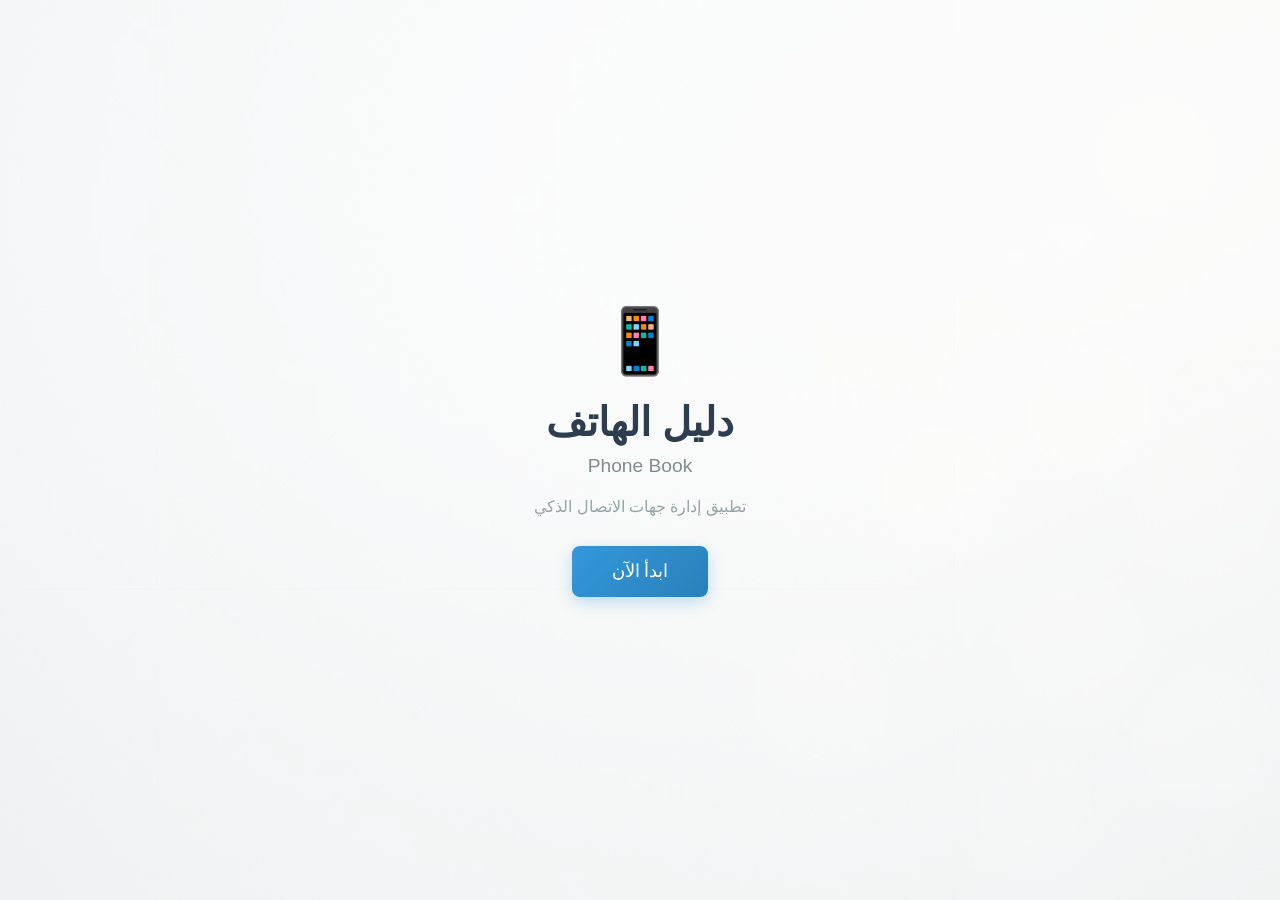
<file: index.html>
<!DOCTYPE html>
<html lang="ar">
<head>
    <meta charset="UTF-8">
    <meta name="viewport" content="width=device-width, initial-scale=1.0">
    <title>دليل الهاتف - Phone Book</title>
    <link rel="stylesheet" href="style.css">
    <script src="data.js"></script>
</head>
<body>
    <div class="app">
        <div id="splash" class="splash">
            <div class="splash-content">
                <div class="logo-circle">📱</div>
                <h1>دليل الهاتف</h1>
                <p class="subtitle">Phone Book</p>
                <p class="description">تطبيق إدارة جهات الاتصال الذكي</p>
                <button id="enterBtn" class="enter-btn">ابدأ الآن</button>
            </div>
        </div>

        <div id="mainApp" class="main-app hidden">
            <header class="header">
                <h1>📱 دليل الهاتف</h1>
                <p>إدارة جهات الاتصال بسهولة</p>
            </header>

            <nav class="navbar">
                <button class="nav-btn active" data-tab="contacts">📋 جهات الاتصال</button>
                <button class="nav-btn" data-tab="favorites">⭐ المفضلة</button>
                <button class="nav-btn" data-tab="about">ℹ️ عن المشروع</button>
            </nav>

            <div class="content">
                <div id="contacts" class="tab active">
                    <div class="controls">
                        <input type="text" id="search" placeholder="🔍 ابحث عن جهة اتصال..." class="search-input">
                        <select id="categoryFilter" class="filter-select">
                            <option value="الكل">الكل</option>
                            <option value="عائلة">عائلة</option>
                            <option value="أصدقاء">أصدقاء</option>
                            <option value="عمل">عمل</option>
                        </select>
                        <button id="addBtn" class="btn btn-primary">➕ إضافة</button>
                        <button id="selectBtn" class="btn btn-secondary">☑️ تحديد</button>
                        <button id="deleteAllBtn" class="btn btn-danger">🗑️ حذف الكل</button>
                    </div>
                    <div id="bulkActionsPanel" class="bulk-actions-panel hidden">
                        <div class="bulk-info">
                            <span id="selectedCount">تم تحديد 0</span>
                            <button id="cancelSelectBtn" class="btn btn-secondary">إلغاء</button>
                        </div>
                        <div class="bulk-buttons">
                            <button id="selectAllBtn" class="btn btn-info">✅ تحديد الكل</button>
                            <button id="deselectAllBtn" class="btn btn-secondary">❌ إلغاء تحديد الكل</button>
                            <button id="bulkAddFavoriteBtn" class="btn btn-info">❤️ إضافة للمفضلة</button>
                            <button id="bulkRemoveFavoriteBtn" class="btn btn-info">🤍 إزالة من المفضلة</button>
                            <button id="bulkEditBtn" class="btn btn-warning">✏️ تعديل جماعي</button>
                        </div>
                    </div>
                    <div id="contactsList" class="contacts-list"></div>
                </div>

                <div id="favorites" class="tab">
                    <div class="controls">
                        <input type="text" id="searchFavorites" placeholder="🔍 ابحث عن جهة مفضلة..." class="search-input">
                        <select id="categoryFilterFavorites" class="filter-select">
                            <option value="الكل">الكل</option>
                            <option value="عائلة">عائلة</option>
                            <option value="أصدقاء">أصدقاء</option>
                            <option value="عمل">عمل</option>
                        </select>
                        <button id="selectBtnFavorites" class="btn btn-secondary">☑️ تحديد</button>
                        </div>
                    <div id="bulkActionsPanelFavorites" class="bulk-actions-panel hidden">
                        <div class="bulk-info">
                            <span id="selectedCountFavorites">تم تحديد 0</span>
                            <button id="cancelSelectBtnFavorites" class="btn btn-secondary">إلغاء</button>
                        </div>
                        <div class="bulk-buttons">
                            <button id="selectAllBtnFav" class="btn btn-info">✅ تحديد الكل</button>
                            <button id="deselectAllBtnFav" class="btn btn-secondary">❌ إلغاء تحديد الكل</button>
                            <button id="bulkRemoveFavoriteBtnFav" class="btn btn-danger">🤍 إزالة من المفضلة</button>
                        </div>
                    </div>
                    <div id="favoritesList" class="contacts-list"></div>
                </div>

                <div id="about" class="tab">
                    <div class="about-content">
                        <div class="about-card">
                            <h2>📋 معلومات المشروع</h2>
                            <p><strong>اسم المشروع:</strong> دليل الهاتف</p>
                            <p><strong>المادة:</strong> تكنولوجيا الويب</p>
                            <p><strong>التقنيات:</strong> HTML, CSS, JavaScript, MySQL</p>
                            <br>
                            <h2>الإشراف الأكاديمي</h2>
                            <p><strong>تحت إشراف:</strong> د/ مروة عناني</p>
                            <p><strong>مساعد:</strong> م/ علي محمد</p>
                        </div>
                        <div class="about-card">
                            <h2>👥 فريق العمل</h2>
                            <table class="team-table">
                                <tr>
                                    <th>الاسم</th>
                                    <th>الرقم الجامعي</th>
                                </tr>
                                <tr>
                                    <td>فارس محمد عبدالسميع</td>
                                    <td>231255</td>
                                </tr>
                                <tr>
                                    <td>محمود اسامه سعد محمد</td>
                                    <td>231543</td>
                                </tr>
                                <tr>
                                    <td>حسن اشرف احمد علي محمد</td>
                                    <td>222287</td>
                                </tr>
                                <tr>
                                    <td>محمد كرم حمدي عبد المعبود</td>
                                    <td>231446</td>
                                </tr>
                                <tr>
                                    <td>احمد محمد فؤاد محمود</td>
                                    <td>230573</td>
                                </tr>
                            </table>
                        </div>
                        <div class="about-card">
                            <h2>✨ المميزات</h2>
                            <ul>
                                <li>✅ إضافة/تعديل/حذف جهات الاتصال</li>
                                <li>✅ بحث فوري</li>
                                <li>✅ تصفية حسب الفئات</li>
                                <li>✅ إضافة وحذف للمفضلة</li>
                                <li>✅ حفظ البيانات في Local Storage</li>
                                <li>✅ ربط بقاعدة بيانات MySQL</li>
                                <li>✅ تصميم متجاوب</li>
                            </ul>
                        </div>
                    </div>
                </div>
            </div>
        </div>

        <div id="modal" class="modal hidden">
            <div class="modal-content">
                <div class="modal-header">
                    <h2 id="modalTitle">إضافة جهة اتصال</h2>
                    <span class="close">&times;</span>
                </div>
                <form id="contactForm" class="modal-form">
                    <input type="hidden" id="contactId">
                    <div class="form-row">
                        <div class="form-group">
                            <label for="firstName">الاسم الأول</label>
                            <input type="text" id="firstName" placeholder="الاسم الأول" required>
                        </div>
                        <div class="form-group">
                            <label for="lastName">الاسم الأخير</label>
                            <input type="text" id="lastName" placeholder="الاسم الأخير" required>
                        </div>
                    </div>
                    <div class="form-row">
                        <div class="form-group">
                            <label for="nickname">الكنية/اللقب (اختياري)</label>
                            <input type="text" id="nickname" placeholder="الكنية/اللقب">
                        </div>
                        <div class="form-group">
                            <label for="jobTitle">الوظيفة</label>
                            <input type="text" id="jobTitle" placeholder="الوظيفة" required>
                        </div>
                    </div>
                    <div class="form-row">
                        <div class="form-group">
                            <label for="phone">رقم الهاتف</label>
                            <input type="tel" id="phone" placeholder="رقم الهاتف" required>
                        </div>
                        <div class="form-group">
                            <label for="email">البريد الإلكتروني</label>
                            <input type="email" id="email" placeholder="البريد الإلكتروني" required>
                        </div>
                    </div>
                    <div class="form-row">
                        <div class="form-group full-width">
                            <label for="category">الفئة</label>
                            <select id="category" required>
                                <option value="">اختر الفئة</option>
                                <option value="عائلة">عائلة</option>
                                <option value="أصدقاء">أصدقاء</option>
                                <option value="عمل">عمل</option>
                            </select>
                        </div>
                    </div>
                    <div class="form-actions">
                        <button type="submit" class="btn btn-primary">💾 حفظ</button>
                        <button type="button" class="btn btn-secondary" onclick="document.getElementById('modal').classList.add('hidden')">إلغاء</button>
                    </div>
                </form>
            </div>
        </div>


        <div id="toast" class="toast hidden"></div>
    </div>

    <script src="script.js"></script>
</body>
</html>
</file>
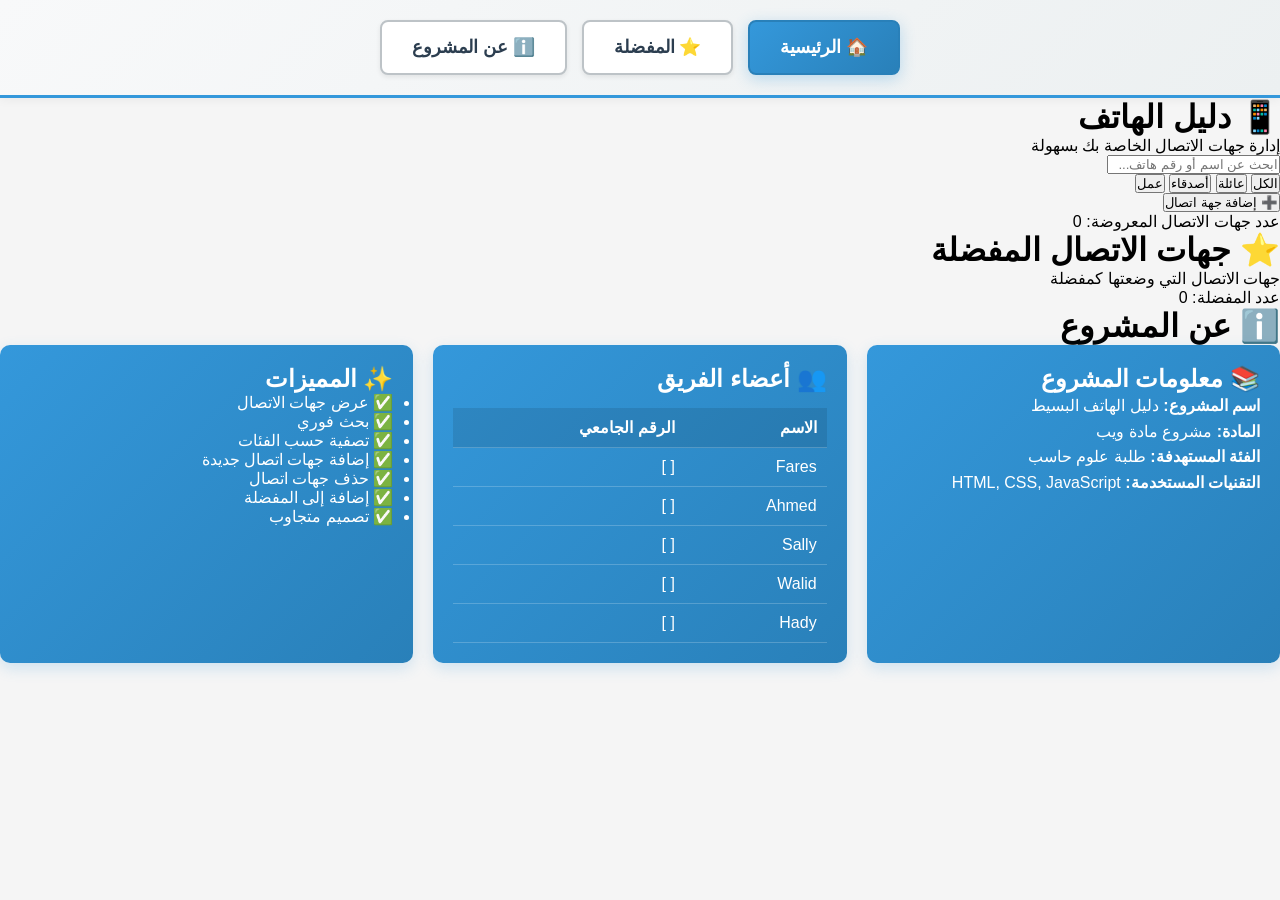
<file: phonebook.html>
<!DOCTYPE html>
<html lang="ar">
<head>
    <meta charset="UTF-8">
    <meta name="viewport" content="width=device-width, initial-scale=1.0">
    <title>دليل الهاتف</title>
    <link rel="stylesheet" href="style.css">
</head>
<body>
    <div class="container">
        <!-- Navigation -->
        <nav class="navbar">
            <button class="nav-btn active" data-page="home">🏠 الرئيسية</button>
            <button class="nav-btn" data-page="favorites">⭐ المفضلة</button>
            <button class="nav-btn" data-page="about">ℹ️ عن المشروع</button>
        </nav>

        <!-- Home Page -->
        <div id="homePage" class="page active">
            <header>
                <h1>📱 دليل الهاتف</h1>
                <p>إدارة جهات الاتصال الخاصة بك بسهولة</p>
            </header>

            <div class="search-section">
                <input 
                    type="text" 
                    id="searchInput" 
                    placeholder="ابحث عن اسم أو رقم هاتف..."
                    class="search-box"
                >
            </div>

            <div class="filter-section">
                <button class="filter-btn active" data-filter="الكل">الكل</button>
                <button class="filter-btn" data-filter="عائلة">عائلة</button>
                <button class="filter-btn" data-filter="أصدقاء">أصدقاء</button>
                <button class="filter-btn" data-filter="عمل">عمل</button>
            </div>

            <button class="add-btn" id="openAddForm">➕ إضافة جهة اتصال</button>

            <!-- Form لإضافة جهة اتصال -->
            <div id="addFormModal" class="modal">
                <div class="modal-content">
                    <span class="close">&times;</span>
                    <h2>إضافة جهة اتصال جديدة</h2>
                    <form id="addContactForm">
                        <input type="text" id="newName" placeholder="الاسم" required>
                        <input type="tel" id="newPhone" placeholder="رقم الهاتف" required>
                        <input type="email" id="newEmail" placeholder="البريد الإلكتروني" required>
                        <select id="newCategory" required>
                            <option value="">اختر الفئة</option>
                            <option value="عائلة">عائلة</option>
                            <option value="أصدقاء">أصدقاء</option>
                            <option value="عمل">عمل</option>
                        </select>
                        <button type="submit" class="submit-btn">إضافة</button>
                    </form>
                </div>
            </div>

            <div id="contactsList" class="contacts-list">
                <!-- سيتم ملء جهات الاتصال هنا بواسطة JavaScript -->
            </div>

            <div class="stats">
                <p>عدد جهات الاتصال المعروضة: <span id="count">0</span></p>
            </div>
        </div>

        <!-- Favorites Page -->
        <div id="favoritesPage" class="page">
            <header>
                <h1>⭐ جهات الاتصال المفضلة</h1>
                <p>جهات الاتصال التي وضعتها كمفضلة</p>
            </header>

            <div id="favoritesList" class="contacts-list">
                <!-- سيتم ملء المفضلة هنا -->
            </div>

            <div class="stats">
                <p>عدد المفضلة: <span id="favCount">0</span></p>
            </div>
        </div>

        <!-- About Page -->
        <div id="aboutPage" class="page">
            <header>
                <h1>ℹ️ عن المشروع</h1>
            </header>

            <div class="about-content">
                <div class="about-card">
                    <h2>📚 معلومات المشروع</h2>
                    <p><strong>اسم المشروع:</strong> دليل الهاتف البسيط</p>
                    <p><strong>المادة:</strong> مشروع مادة ويب</p>
                    <p><strong>الفئة المستهدفة:</strong> طلبة علوم حاسب</p>
                    <p><strong>التقنيات المستخدمة:</strong> HTML, CSS, JavaScript</p>
                </div>

                <div class="about-card">
                    <h2>👥 أعضاء الفريق</h2>
                    <table class="team-table">
                        <tr>
                            <th>الاسم</th>
                            <th>الرقم الجامعي</th>
                        </tr>
                        <tr>
                            <td>Fares</td>
                            <td>[ ]</td>
                        </tr>
                        <tr>
                            <td>Ahmed</td>
                            <td>[ ]</td>
                        </tr>
                        <tr>
                            <td>Sally</td>
                            <td>[ ]</td>
                        </tr>
                        <tr>
                            <td>Walid</td>
                            <td>[ ]</td>
                        </tr>
                        <tr>
                            <td>Hady</td>
                            <td>[ ]</td>
                        </tr>
                    </table>
                </div>

                <div class="about-card">
                    <h2>✨ المميزات</h2>
                    <ul>
                        <li>✅ عرض جهات الاتصال</li>
                        <li>✅ بحث فوري</li>
                        <li>✅ تصفية حسب الفئات</li>
                        <li>✅ إضافة جهات اتصال جديدة</li>
                        <li>✅ حذف جهات اتصال</li>
                        <li>✅ إضافة إلى المفضلة</li>
                        <li>✅ تصميم متجاوب</li>
                    </ul>
                </div>
            </div>
        </div>
    </div>

    <script src="script.js"></script>
</body>
</html>
</file>
<file: style.css>
* {
    margin: 0;
    padding: 0;
    box-sizing: border-box;
}

body {
    font-family: 'Arial', sans-serif;
    background: #f5f5f5;
    direction: rtl;
}

.app {
    min-height: 100vh;
}

/* Splash Screen */
.splash {
    position: fixed;
    top: 0;
    left: 0;
    right: 0;
    bottom: 0;
    background: url('[data-uri]') center/cover;
    background-attachment: fixed;
    display: flex;
    align-items: center;
    justify-content: center;
    z-index: 1000;
}

.splash::before {
    content: '';
    position: absolute;
    top: 0;
    left: 0;
    right: 0;
    bottom: 0;
    background: rgba(255, 255, 255, 0.85);
    z-index: -1;
}

.splash-content {
    text-align: center;
    animation: fadeInScale 0.8s ease-out;
}

@keyframes fadeInScale {
    from {
        transform: scale(0.9);
        opacity: 0;
    }
    to {
        transform: scale(1);
        opacity: 1;
    }
}

.logo-circle {
    font-size: 4em;
    margin-bottom: 20px;
    animation: bounce 1s infinite;
}

@keyframes bounce {
    0%, 100% { transform: translateY(0); }
    50% { transform: translateY(-10px); }
}

.splash h1 {
    font-size: 2.5em;
    color: #2c3e50;
    margin-bottom: 10px;
}

.splash .subtitle {
    font-size: 1.2em;
    color: #7f8c8d;
    margin-bottom: 20px;
}

.splash .description {
    font-size: 1em;
    color: #95a5a6;
    margin-bottom: 30px;
}

.enter-btn {
    background: linear-gradient(135deg, #3498db 0%, #2980b9 100%);
    color: white;
    border: none;
    padding: 15px 40px;
    font-size: 1.1em;
    border-radius: 8px;
    cursor: pointer;
    transition: all 0.3s;
    box-shadow: 0 5px 15px rgba(52, 152, 219, 0.3);
}

.enter-btn:hover {
    transform: translateY(-3px);
    box-shadow: 0 8px 20px rgba(52, 152, 219, 0.4);
}

/* Main App */
.main-app {
    display: flex;
    flex-direction: column;
    min-height: 100vh;
}

.main-app.hidden {
    display: none;
}

/* Header */
.header {
    background: linear-gradient(135deg, #3498db 0%, #2980b9 100%);
    color: white;
    padding: 30px 20px;
    text-align: center;
    box-shadow: 0 2px 10px rgba(0, 0, 0, 0.1);
}

.header h1 {
    font-size: 2.5em;
    margin-bottom: 8px;
    font-weight: 700;
}

.header p {
    font-size: 1.1em;
    opacity: 0.95;
    font-weight: 500;
}

/* Navigation */
.navbar {
    display: flex;
    gap: 15px;
    padding: 20px;
    background: linear-gradient(135deg, #f8f9fa 0%, #ecf0f1 100%);
    border-bottom: 3px solid #3498db;
    flex-wrap: wrap;
    justify-content: center;
    box-shadow: 0 2px 10px rgba(0, 0, 0, 0.05);
}

.nav-btn {
    padding: 15px 30px;
    border: 2px solid #bdc3c7;
    background: white;
    color: #2c3e50;
    border-radius: 8px;
    cursor: pointer;
    font-size: 1.1em;
    transition: all 0.3s ease;
    font-weight: 600;
    display: flex;
    align-items: center;
    gap: 8px;
    box-shadow: 0 2px 5px rgba(0, 0, 0, 0.08);
}

.nav-btn:hover {
    border-color: #3498db;
    color: #3498db;
    transform: translateY(-2px);
    box-shadow: 0 4px 12px rgba(52, 152, 219, 0.2);
}

.nav-btn.active {
    background: linear-gradient(135deg, #3498db 0%, #2980b9 100%);
    color: white;
    border-color: #2980b9;
    box-shadow: 0 4px 15px rgba(52, 152, 219, 0.3);
}

/* Content */
.content {
    flex: 1;
    padding: 20px;
}

.tab {
    display: none;
}

.tab.active {
    display: block;
    animation: fadeIn 0.3s ease-out;
}

@keyframes fadeIn {
    from { opacity: 0; }
    to { opacity: 1; }
}

/* Controls */
.controls {
    display: flex;
    gap: 12px;
    margin-bottom: 20px;
    flex-wrap: wrap;
    align-items: center;
    background: white;
    padding: 15px;
    border-radius: 8px;
    box-shadow: 0 2px 8px rgba(0, 0, 0, 0.05);
}

.search-input {
    flex: 1;
    min-width: 200px;
    padding: 12px 15px;
    border: 1px solid #ecf0f1;
    border-radius: 5px;
    font-size: 0.95em;
    transition: all 0.3s;
}

.search-input:focus {
    outline: none;
    border-color: #3498db;
    box-shadow: 0 0 5px rgba(52, 152, 219, 0.2);
}

.filter-select {
    padding: 10px 15px;
    border: 1px solid #ecf0f1;
    border-radius: 5px;
    font-size: 0.95em;
    cursor: pointer;
    transition: all 0.3s;
}

.filter-select:focus {
    outline: none;
    border-color: #3498db;
}

.btn {
    padding: 12px 24px;
    border: none;
    border-radius: 6px;
    cursor: pointer;
    font-size: 1em;
    transition: all 0.3s;
    font-weight: 600;
}

.btn-primary {
    background: linear-gradient(135deg, #3498db 0%, #2980b9 100%);
    color: white;
    box-shadow: 0 2px 8px rgba(52, 152, 219, 0.2);
}

.btn-primary:hover {
    background: linear-gradient(135deg, #2980b9 0%, #1f618d 100%);
    box-shadow: 0 4px 12px rgba(52, 152, 219, 0.3);
    transform: translateY(-2px);
}

/* Contacts Grid */
.contacts-list {
    display: grid;
    grid-template-columns: repeat(auto-fill, minmax(350px, 1fr));
    gap: 20px;
}

.contact-card {
    background: white;
    border: 1px solid #ecf0f1;
    border-radius: 10px;
    overflow: hidden;
    box-shadow: 0 2px 8px rgba(0, 0, 0, 0.08);
    transition: all 0.3s;
    display: flex;
    flex-direction: column;
}

.contact-card:hover {
    box-shadow: 0 8px 20px rgba(52, 152, 219, 0.15);
    transform: translateY(-5px);
}

.contact-card.favorite {
    border-color: #ffc107;
    background: #fffbf0;
}

.contact-card.selected {
    background: #e8f4f8;
    border: 2px solid #3498db;
}

/* Card Header */
.card-header {
    display: flex;
    align-items: center;
    gap: 12px;
    padding: 15px;
    border-bottom: 1px solid #ecf0f1;
    background: #f8f9fa;
}

.contact-checkbox {
    width: 20px;
    height: 20px;
    cursor: pointer;
    accent-color: #3498db;
    flex-shrink: 0;
}

.card-title-section {
    flex: 1;
    min-width: 0;
}

.contact-name {
    font-size: 1.1em;
    font-weight: 700;
    color: #2c3e50;
    margin: 0;
}

.contact-nickname {
    font-size: 0.85em;
    color: #7f8c8d;
    margin-top: 2px;
}

.contact-category-badge {
    display: inline-block;
    background: #3498db;
    color: white;
    padding: 6px 12px;
    border-radius: 6px;
    font-size: 0.75em;
    font-weight: 600;
    white-space: nowrap;
    flex-shrink: 0;
}

/* Card Body */
.card-body {
    padding: 15px;
    flex: 1;
}

.contact-job,
.contact-phone,
.contact-email {
    margin: 8px 0;
    font-size: 0.9em;
    line-height: 1.5;
    display: flex;
    align-items: center;
    gap: 8px;
}

.contact-job strong,
.contact-phone strong,
.contact-email strong {
    font-size: 1.1em;
    min-width: 20px;
}

.contact-phone a,
.contact-email a {
    color: #3498db;
    text-decoration: none;
    word-break: break-all;
}

.contact-phone a:hover,
.contact-email a:hover {
    text-decoration: underline;
}

/* Card Footer */
.card-footer {
    display: flex;
    gap: 8px;
    padding: 12px 15px;
    border-top: 1px solid #ecf0f1;
    background: #f8f9fa;
    flex-wrap: wrap;
}

.contact-actions {
    display: flex;
    gap: 8px;
    margin-top: 15px;
    flex-wrap: wrap;
}

.action-btn {
    flex: 1;
    min-width: 70px;
    padding: 8px;
    border: none;
    border-radius: 5px;
    cursor: pointer;
    font-size: 0.8em;
    transition: all 0.3s;
    font-weight: 500;
}

.edit-btn {
    background: linear-gradient(135deg, #3498db 0%, #2980b9 100%);
    color: white;
    box-shadow: 0 2px 5px rgba(52, 152, 219, 0.2);
}

.edit-btn:hover {
    background: linear-gradient(135deg, #2980b9 0%, #1f618d 100%);
    box-shadow: 0 4px 10px rgba(52, 152, 219, 0.3);
}

.favorite-btn {
    background: linear-gradient(135deg, #f39c12 0%, #e67e22 100%);
    color: white;
    box-shadow: 0 2px 5px rgba(243, 156, 18, 0.2);
}

.favorite-btn:hover {
    background: linear-gradient(135deg, #e67e22 0%, #d35400 100%);
    box-shadow: 0 4px 10px rgba(243, 156, 18, 0.3);
}

.favorite-btn.active {
    background: linear-gradient(135deg, #e74c3c 0%, #c0392b 100%);
    box-shadow: 0 2px 5px rgba(231, 76, 60, 0.2);
}

.delete-btn {
    background: linear-gradient(135deg, #e74c3c 0%, #c0392b 100%);
    color: white;
    box-shadow: 0 2px 5px rgba(231, 76, 60, 0.2);
}

.delete-btn:hover {
    background: linear-gradient(135deg, #c0392b 0%, #a93226 100%);
    box-shadow: 0 4px 10px rgba(231, 76, 60, 0.3);
}

/* Empty State */
.empty-state {
    text-align: center;
    padding: 40px 20px;
    color: #7f8c8d;
    font-size: 1.1em;
}

/* About */
.about-content {
    display: grid;
    grid-template-columns: repeat(auto-fit, minmax(300px, 1fr));
    gap: 20px;
}

.about-card {
    background: linear-gradient(135deg, #3498db 0%, #2980b9 100%);
    color: white;
    padding: 20px;
    border-radius: 10px;
    box-shadow: 0 5px 15px rgba(52, 152, 219, 0.2);
}

.about-card h3 {
    margin-bottom: 15px;
    font-size: 1.2em;
}

.about-card p {
    line-height: 1.6;
}

.about-card table {
    width: 100%;
    margin-top: 15px;
    border-collapse: collapse;
}

.about-card table th, .about-card table td {
    padding: 10px;
    text-align: right;
    border-bottom: 1px solid rgba(255, 255, 255, 0.2);
}

.about-card table th {
    font-weight: bold;
    background: rgba(0, 0, 0, 0.1);
}

/* Toast */
#toast {
    position: fixed;
    bottom: 20px;
    right: 20px;
    background: #27ae60;
    color: white;
    padding: 15px 20px;
    border-radius: 5px;
    box-shadow: 0 5px 15px rgba(0, 0, 0, 0.2);
    display: none;
    z-index: 2000;
}

#toast.show {
    display: block;
    animation: slideIn 0.3s ease-out;
}

@keyframes slideIn {
    from {
        transform: translateX(400px);
        opacity: 0;
    }
    to {
        transform: translateX(0);
        opacity: 1;
    }
}

/* Bulk Actions Panel */
.bulk-actions-panel {
    background: #f9f9f9;
    border: 2px solid #3498db;
    border-radius: 8px;
    padding: 15px;
    margin: 15px 0;
    display: flex;
    justify-content: space-between;
    align-items: center;
    gap: 15px;
}

.bulk-actions-panel.hidden {
    display: none;
}

.bulk-info {
    display: flex;
    align-items: center;
    gap: 15px;
    font-weight: bold;
    color: #2c3e50;
}

.bulk-buttons {
    display: flex;
    gap: 10px;
    flex-wrap: wrap;
}

/* Button Styles */
.btn-secondary {
    background: #95a5a6;
    color: white;
    border: none;
    padding: 10px 15px;
    border-radius: 5px;
    cursor: pointer;
    font-size: 0.95em;
    transition: all 0.3s ease;
}

.btn-secondary:hover {
    background: #7f8c8d;
}

.btn-secondary.active {
    background: #3498db;
}

.btn-danger {
    background: #e74c3c;
    color: white;
    border: none;
    padding: 10px 15px;
    border-radius: 5px;
    cursor: pointer;
    font-size: 0.95em;
    transition: all 0.3s ease;
}

.btn-danger:hover {
    background: #c0392b;
}

.btn-info {
    background: #3498db;
    color: white;
    border: none;
    padding: 10px 15px;
    border-radius: 5px;
    cursor: pointer;
    font-size: 0.95em;
    transition: all 0.3s ease;
}

.btn-info:hover {
    background: #2980b9;
}

.btn-warning {
    background: #f39c12;
    color: white;
    border: none;
    padding: 10px 15px;
    border-radius: 5px;
    cursor: pointer;
    font-size: 0.95em;
    transition: all 0.3s ease;
}

.btn-warning:hover {
    background: #e67e22;
}

/* Modal */
.modal {
    display: none;
    position: fixed;
    z-index: 1000;
    left: 0;
    top: 0;
    width: 100%;
    height: 100%;
    background-color: rgba(0, 0, 0, 0.4);
}

.modal.active {
    display: flex;
    align-items: center;
    justify-content: center;
}

.modal-content {
    background: linear-gradient(135deg, #ffffff 0%, #f8f9fa 100%);
    padding: 40px;
    border-radius: 15px;
    max-width: 550px;
    width: 90%;
    box-shadow: 0 10px 40px rgba(0, 0, 0, 0.2);
    position: relative;
    border: 1px solid rgba(52, 152, 219, 0.1);
}

.modal-content h2 {
    color: #2c3e50;
    margin-bottom: 25px;
    font-size: 1.5em;
    font-weight: 700;
    border-bottom: 2px solid #3498db;
    padding-bottom: 15px;
}

.close {
    position: absolute;
    right: 20px;
    top: 15px;
    font-size: 32px;
    font-weight: bold;
    color: #95a5a6;
    cursor: pointer;
    transition: all 0.3s ease;
    width: 40px;
    height: 40px;
    display: flex;
    align-items: center;
    justify-content: center;
    border-radius: 50%;
}

.close:hover {
    color: #e74c3c;
    background: rgba(231, 76, 60, 0.1);
}

.form-group {
    margin-bottom: 20px;
}

.form-group label {
    display: block;
    margin-bottom: 8px;
    font-weight: 600;
    color: #2c3e50;
    font-size: 0.95em;
}

.form-group input,
.form-group select {
    width: 100%;
    padding: 12px 15px;
    border: 2px solid #ecf0f1;
    border-radius: 8px;
    font-size: 0.95em;
    transition: all 0.3s ease;
    background: white;
}

.form-group input:focus,
.form-group select:focus {
    outline: none;
    border-color: #3498db;
    box-shadow: 0 0 10px rgba(52, 152, 219, 0.3);
    background: #f8fbff;
}

/* Responsive */
@media (max-width: 768px) {
    .contacts-list {
        grid-template-columns: 1fr;
    }

    .controls {
        flex-direction: column;
    }

    .search-input {
        min-width: auto;
    }

    .navbar {
        flex-wrap: wrap;
    }

    .nav-btn {
        flex: 1 1 auto;
        min-width: 100px;
    }

    .bulk-actions-panel {
        flex-direction: column;
        align-items: stretch;
    }

    .bulk-info {
        flex-direction: column;
    }

    .bulk-buttons {
        flex-direction: column;
    }

    .bulk-buttons button {
        width: 100%;
    }

    .card-header {
        flex-direction: column;
        align-items: flex-start;
    }

    .contact-category-badge {
        align-self: flex-start;
    }

/* Checkbox styling */
.contact-checkbox, .contact-checkbox-fav {
    width: 20px;
    height: 20px;
    margin-right: 10px;
    cursor: pointer;
    accent-color: #2196F3;
}

.card-title-section {
    display: flex;
    align-items: center;
    gap: 10px;
}

}
/* Modal Form Improvements */
.modal-header {
    display: flex;
    justify-content: space-between;
    align-items: center;
    margin-bottom: 20px;
    padding-bottom: 15px;
    border-bottom: 2px solid #e0e0e0;
}

.modal-header h2 {
    margin: 0;
    color: #333;
    font-size: 1.5em;
}

.modal-form {
    display: flex;
    flex-direction: column;
    gap: 15px;
}

.form-row {
    display: grid;
    grid-template-columns: 1fr 1fr;
    gap: 15px;
}

.form-row .form-group.full-width {
    grid-column: 1 / -1;
}

.form-group {
    display: flex;
    flex-direction: column;
}

.form-group label {
    font-weight: 600;
    margin-bottom: 5px;
    color: #555;
    font-size: 0.95em;
}

.form-group input,
.form-group select {
    padding: 10px 12px;
    border: 1px solid #ddd;
    border-radius: 6px;
    font-size: 1em;
    font-family: inherit;
    transition: all 0.3s ease;
}

.form-group input:focus,
.form-group select:focus {
    outline: none;
    border-color: #3498db;
    box-shadow: 0 0 0 3px rgba(52, 152, 219, 0.1);
    background-color: #f8fbff;
}

.form-actions {
    display: flex;
    gap: 10px;
    justify-content: flex-end;
    margin-top: 20px;
    padding-top: 15px;
    border-top: 1px solid #e0e0e0;
}

.form-actions .btn {
    flex: 1;
    max-width: 150px;
}

@media (max-width: 600px) {
    .form-row {
        grid-template-columns: 1fr;
    }
    
    .form-actions {
        flex-direction: column;
    }
    
    .form-actions .btn {
        max-width: 100%;
    }
}

/* Custom Confirmation Dialog */
.confirm-dialog-overlay {
    position: fixed;
    top: 0;
    left: 0;
    right: 0;
    bottom: 0;
    background: rgba(0, 0, 0, 0.5);
    display: flex;
    justify-content: center;
    align-items: center;
    z-index: 10000;
}

.confirm-dialog {
    background: white;
    padding: 30px;
    border-radius: 10px;
    box-shadow: 0 5px 20px rgba(0, 0, 0, 0.3);
    text-align: center;
    max-width: 400px;
    animation: slideIn 0.3s ease;
}

.confirm-dialog p {
    margin: 0 0 20px 0;
    font-size: 1.1em;
    color: #333;
    line-height: 1.5;
}

.confirm-buttons {
    display: flex;
    gap: 10px;
    justify-content: center;
}

.confirm-buttons .btn {
    flex: 1;
    max-width: 150px;
}

@keyframes slideIn {
    from {
        transform: translateY(-20px);
        opacity: 0;
    }
    to {
        transform: translateY(0);
        opacity: 1;
    }
}
</file>
